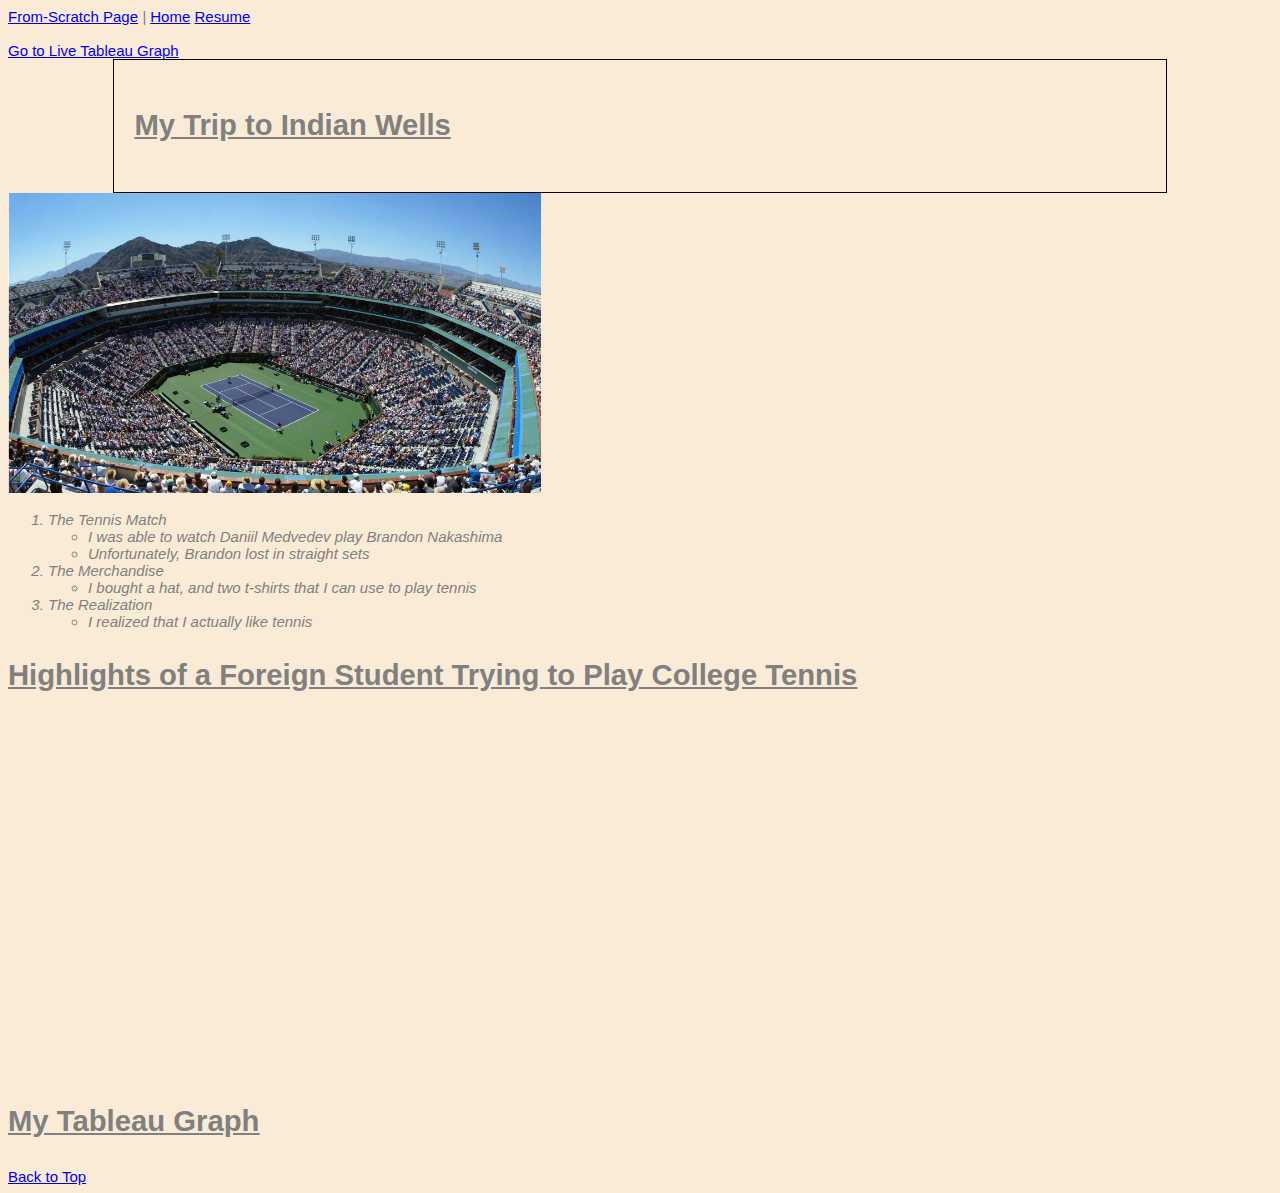
<file: blanksheet.html>
<!DOCTYPE html>
<html lang="en">
<head>
    <meta charset="UTF-8">
    <meta http-equiv="X-UA-Compatible" content="IE=edge">
    <meta name="viewport" content="width=device-width, initial-scale=1.0">
    <title>From-Scratch Page</title>
    <link rel="stylesheet" href="css/blanksheetsyles.css">
</head>
<body class="homebg">
        <a href="#" id="FromScratchPage">From-Scratch Page</a> |
        <a href="Index.html">Home</a>
        <a href="Resume.html">Resume</a>
        <br><br>

    <a href="#Tableau">Go to Live Tableau Graph</a>

    <div class="underline">
        <div class="header">
            <div class="container">
                <h3>My Trip to Indian Wells</h3>
            </div>
        </div>
    </div>
        <img src="img/indianwells.jpg" height="300" alt="Indian Wells Tennis Garden - Stadium 1"> 
    <div>
        <ol>
            <li>The Tennis Match
                <ul>
                    <li>
                        I was able to watch Daniil Medvedev play Brandon Nakashima
                    </li>
                    <li>
                        Unfortunately, Brandon lost in straight sets
                    </li>
                </ul>
            </li>
            <li>The Merchandise
                <ul>
                    <li>
                        I bought a hat, and two t-shirts that I can use to play tennis
                    </li>
                </ul>
            </li>
            <li>The Realization
                <ul>
                    <li>
                        I realized that I actually like tennis
                    </li>
                </ul>
            </li>
        </ol>
    </div>
    <div class="underline">
        <div class="header">
            <h3>Highlights of a Foreign Student Trying to Play College Tennis</h3>
                <iframe width="560" height="315" src="https://www.youtube.com/embed/LSW7Ey4fcSs" title="YouTube video player" frameborder="0" allow="accelerometer; autoplay; clipboard-write; encrypted-media; gyroscope; picture-in-picture; web-share" allowfullscreen></iframe>
        </div>
    </div>
<br><br>
    <div class="underline">
        <div class="header">
            <h3 id="Tableau" class="underline">My Tableau Graph</h3>
                <div class='tableauPlaceholder' id='viz1681929843314' style='position: relative'><noscript><a href='#'><img alt='International Tourism ' src='https:&#47;&#47;public.tableau.com&#47;static&#47;images&#47;Wo&#47;WorldIndicators_16819298258910&#47;Tourism&#47;1_rss.png' style='border: none' /></a></noscript><object class='tableauViz'  style='display:none;'><param name='host_url' value='https%3A%2F%2Fpublic.tableau.com%2F' /> <param name='embed_code_version' value='3' /> <param name='site_root' value='' /><param name='name' value='WorldIndicators_16819298258910&#47;Tourism' /><param name='tabs' value='no' /><param name='toolbar' value='yes' /><param name='static_image' value='https:&#47;&#47;public.tableau.com&#47;static&#47;images&#47;Wo&#47;WorldIndicators_16819298258910&#47;Tourism&#47;1.png' /> <param name='animate_transition' value='yes' /><param name='display_static_image' value='yes' /><param name='display_spinner' value='yes' /><param name='display_overlay' value='yes' /><param name='display_count' value='yes' /><param name='language' value='en-GB' /><param name='filter' value='publish=yes' /></object></div>                <script type='text/javascript'>                    var divElement = document.getElementById('viz1681929843314');                    var vizElement = divElement.getElementsByTagName('object')[0];                    if ( divElement.offsetWidth > 800 ) { vizElement.style.minWidth='1000px';vizElement.style.maxWidth='100%';vizElement.style.minHeight='647px';vizElement.style.maxHeight=(divElement.offsetWidth*0.75)+'px';} else if ( divElement.offsetWidth > 500 ) { vizElement.style.width='100%';vizElement.style.height=(divElement.offsetWidth*0.75)+'px';} else { vizElement.style.width='100%';vizElement.style.height='977px';}                     var scriptElement = document.createElement('script');                    scriptElement.src = 'https://public.tableau.com/javascripts/api/viz_v1.js';                    vizElement.parentNode.insertBefore(scriptElement, vizElement);                </script>
        </div>
    </div>
    <a href="#FromScratchPage">Back to Top</a>

</body>
</html>
</file>
<file: css/blanksheetsyles.css>
body{
    font-family: 'Lucida Sans', 'Lucida Sans Regular', 'Lucida Grande', 'Lucida Sans Unicode', Geneva, Verdana, sans-serif;
    font-size: 15px;
    color: gray;
    font-style: italic;
}
.header {
    font-size: 25px;
    font-style: bold;
    font-style: normal;
}
a {
    font-style: normal;
}
.underline{
    text-decoration: underline;
}
.homebg{
    background-color: antiquewhite;
}
.font{
    font-weight: 300;
    font-family: 'Courier New', Courier, monospace;
    font-size: 17px;
    font-style: bold;
    font-style: normal;
}
.container{
			width: 80%;
			margin: 0 auto;
			padding: 20px;
			border: 1px solid black;
}
</file>
